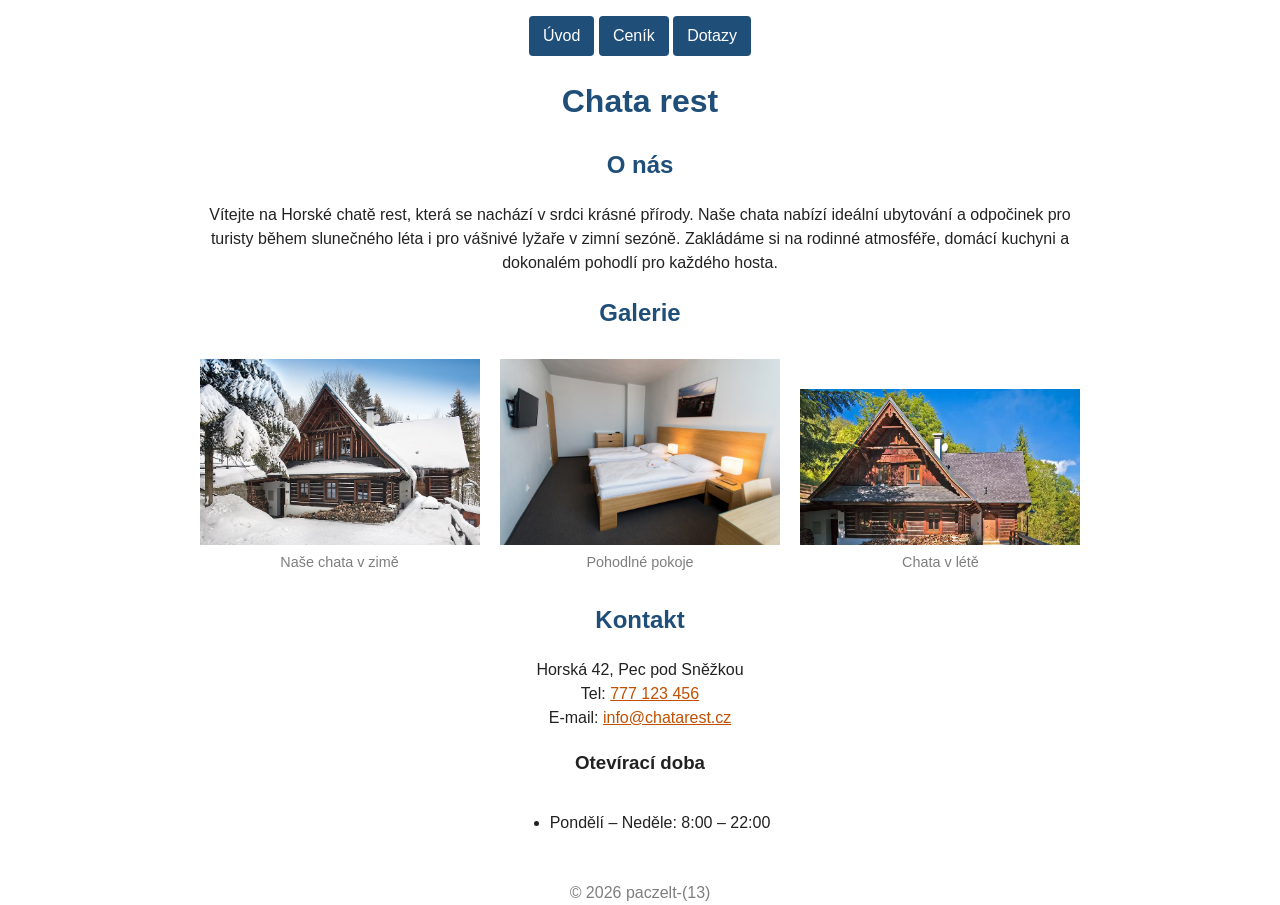
<file: index.html>
<!DOCTYPE html>
<html lang="cs">

<head>
    <meta charset="UTF-8">
    <title>Chata rest</title>
    <link rel="stylesheet" href="styly.css">
</head>

<body>

    <nav>
        <a href="index.html">Úvod</a>
        <a href="cenik.html">Ceník</a>
        <a href="dotazy.html">Dotazy</a>
    </nav>

    <h1>Chata rest</h1>

    <h2>O nás</h2>
    <p>Vítejte na Horské chatě rest, která se nachází v srdci krásné přírody. Naše chata nabízí ideální ubytování a
        odpočinek pro turisty během slunečného léta i pro vášnivé lyžaře v zimní sezóně. Zakládáme si na rodinné
        atmosféře, domácí kuchyni a dokonalém pohodlí pro každého hosta.</p>

    <h2>Galerie</h2>
    <figure>
        <img src="obrazky/chata.jpg" alt="Pohled na chatu" width="200">
        <figcaption>Naše chata v zimě</figcaption>
    </figure>
    <figure>
        <img src="obrazky/pokoj.jpg" alt="Dvoulůžkový pokoj" width="200">
        <figcaption>Pohodlné pokoje</figcaption>
    </figure>

    <figure>
        <img src="obrazky/chatavlete.jpg" alt="Chata v létě" width="200">
        <figcaption>Chata v létě</figcaption>
    </figure>

    <h2>Kontakt</h2>

    <p>
        Horská 42, Pec pod Sněžkou<br>
        Tel: <a href="tel:+420777123456">777 123 456</a><br>
        E-mail: <a href="mailto:info@chatarest.cz">info@chatarest.cz</a>
    </p>

    <h3>Otevírací doba</h3>
    <ul>
        <li>Pondělí – Neděle: 8:00 – 22:00</li>
    </ul>

    <footer>© 2026 paczelt-(13)</footer>

</body>

</html>
</file>
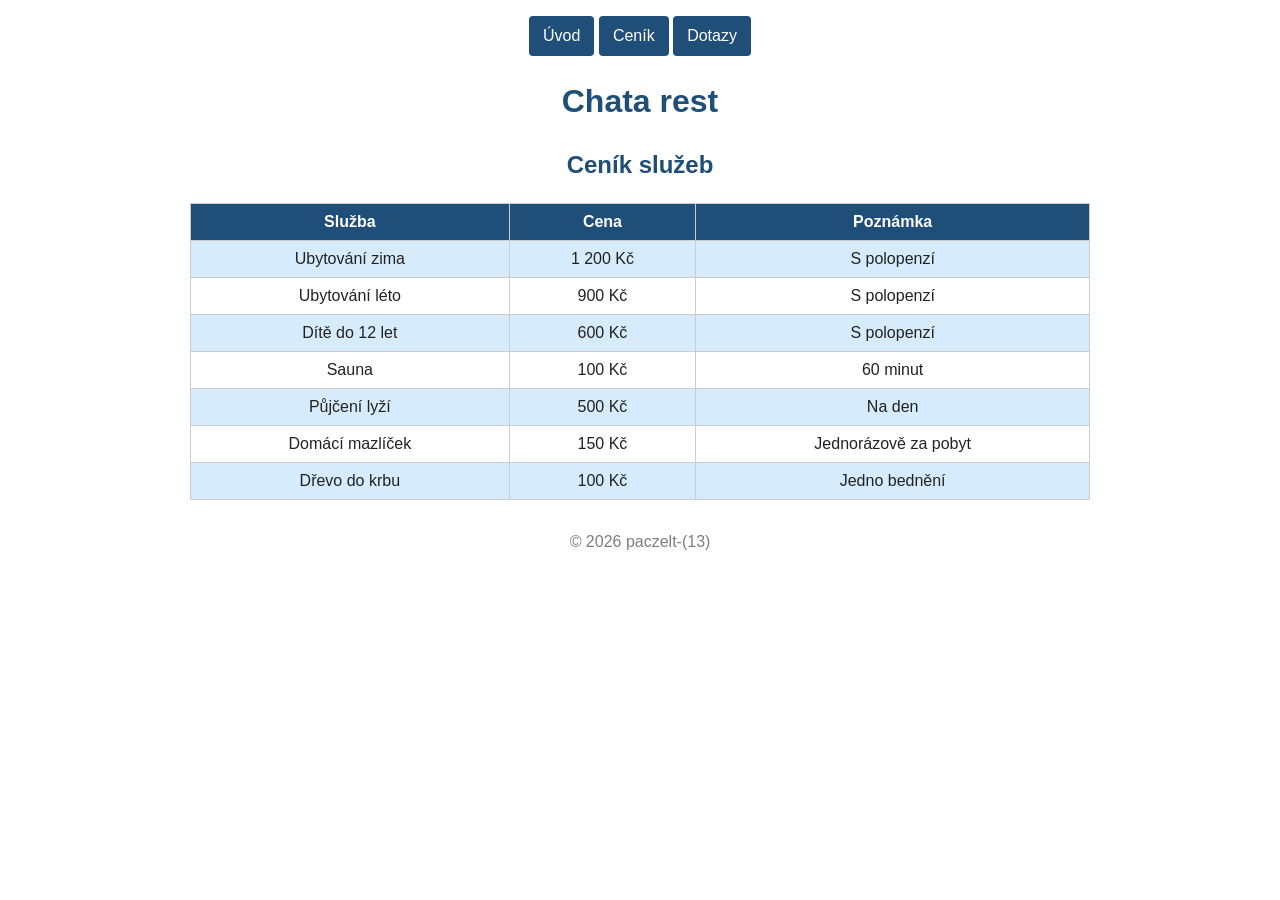
<file: cenik.html>
<!DOCTYPE html>
<html lang="cs">

<head>
    <meta charset="UTF-8">
    <title>Chata rest</title>
    <link rel="stylesheet" href="styly.css">
</head>

<body>

    <nav>
        <a href="index.html">Úvod</a>
        <a href="cenik.html">Ceník</a>
        <a href="dotazy.html">Dotazy</a>
    </nav>

    <h1>Chata rest</h1>

    <h2>Ceník služeb</h2>
    <table>
        <tr>
            <th>Služba</th>
            <th>Cena</th>
            <th>Poznámka</th>
        </tr>
        <tr>
            <td>Ubytování zima</td>
            <td>1 200 Kč</td>
            <td>S polopenzí</td>
        </tr>
        <tr>
            <td>Ubytování léto</td>
            <td>900 Kč</td>
            <td>S polopenzí</td>
        </tr>
        <tr>
            <td>Dítě do 12 let</td>
            <td>600 Kč</td>
            <td>S polopenzí</td>
        </tr>
        <tr>
            <td>Sauna</td>
            <td>100 Kč</td>
            <td>60 minut</td>
        </tr>
        <tr>
            <td>Půjčení lyží</td>
            <td>500 Kč</td>
            <td>Na den</td>
        </tr>
        <tr>
            <td>Domácí mazlíček</td>
            <td>150 Kč</td>
            <td>Jednorázově za pobyt</td>
        </tr>
        <tr>
            <td>Dřevo do krbu</td>
            <td>100 Kč</td>
            <td>Jedno bednění</td>
        </tr>
    </table>

    <footer>© 2026 paczelt-(13)</footer>

</body>

</html>
</file>
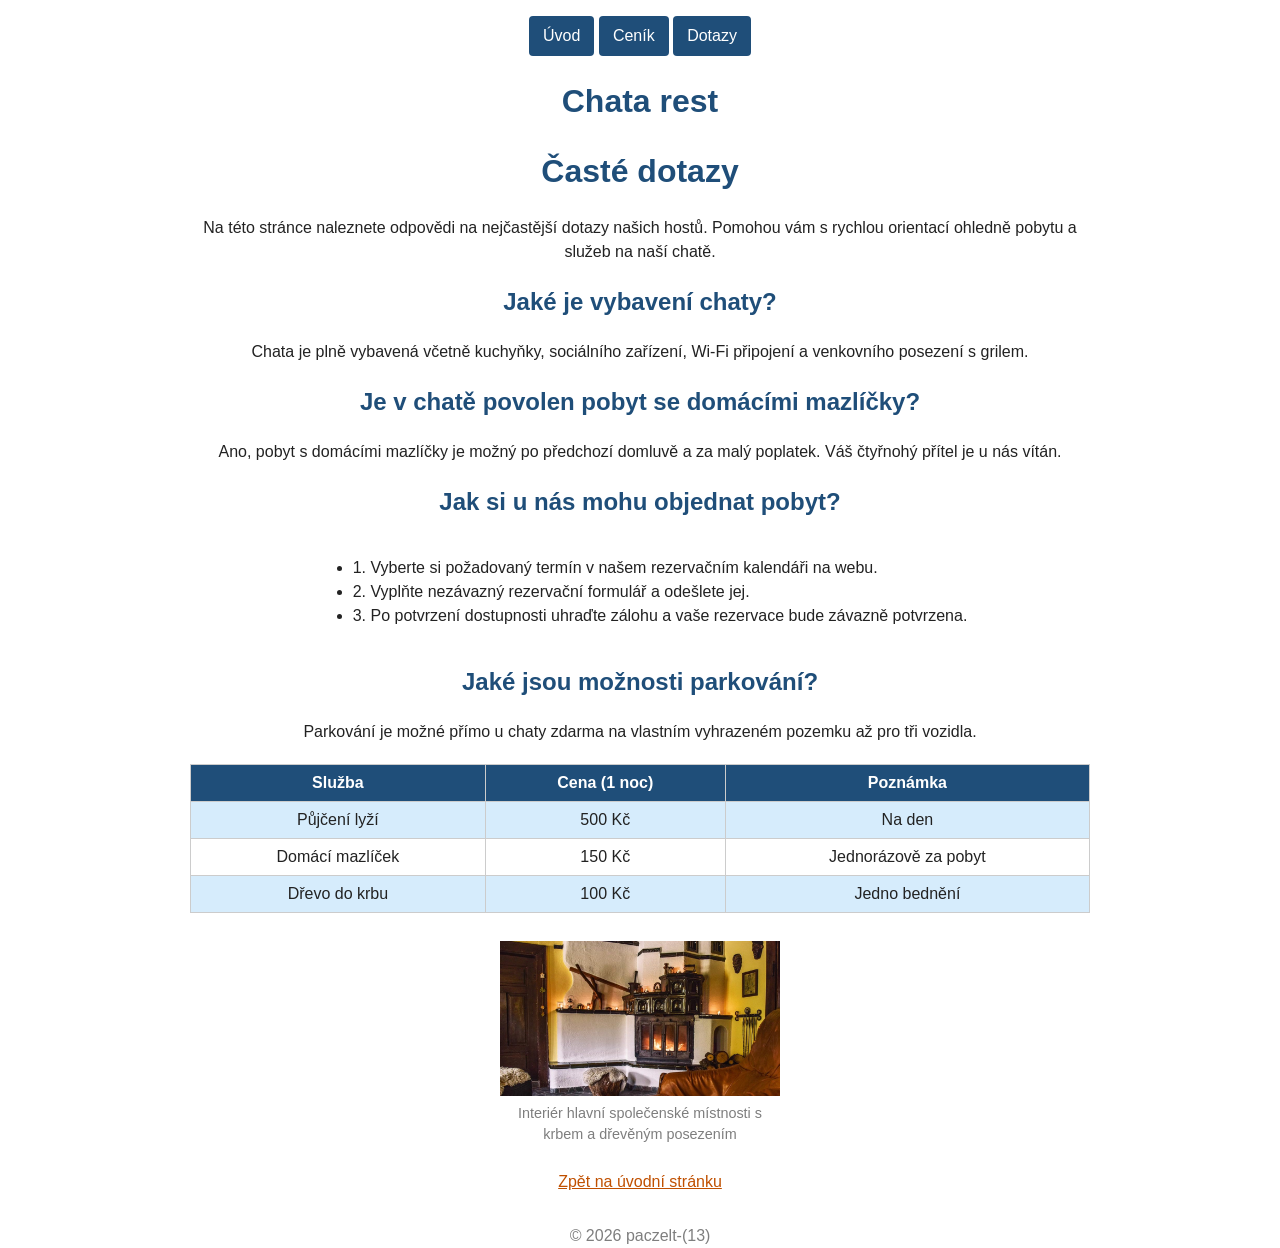
<file: dotazy.html>
<!DOCTYPE html>
<html lang="cs">

<head>
    <meta charset="UTF-8">
    <title>Chata rest</title>
    <link rel="stylesheet" href="styly.css">
</head>

<body>

    <nav>
        <a href="index.html">Úvod</a>
        <a href="cenik.html">Ceník</a>
        <a href="dotazy.html">Dotazy</a>
    </nav>

    <h1>Chata rest</h1>
    <h1>Časté dotazy</h1>
    <p>Na této stránce naleznete odpovědi na nejčastější dotazy našich hostů. Pomohou vám s rychlou orientací ohledně
        pobytu a služeb na naší chatě.</p>

    <h2>Jaké je vybavení chaty?</h2>
    <p>Chata je plně vybavená včetně kuchyňky, sociálního zařízení, Wi-Fi připojení a venkovního posezení s grilem.</p>

    <h2>Je v chatě povolen pobyt se domácími mazlíčky?</h2>
    <p>Ano, pobyt s domácími mazlíčky je možný po předchozí domluvě a za malý poplatek. Váš čtyřnohý přítel je u nás
        vítán.</p>

    <h2>Jak si u nás mohu objednat pobyt?</h2>
    <ul>
        <li>1. Vyberte si požadovaný termín v našem rezervačním kalendáři na webu.</li>
        <li>2. Vyplňte nezávazný rezervační formulář a odešlete jej.</li>
        <li>3. Po potvrzení dostupnosti uhraďte zálohu a vaše rezervace bude závazně potvrzena.</li>
    </ul>

    <h2>Jaké jsou možnosti parkování?</h2>
    <p>Parkování je možné přímo u chaty zdarma na vlastním vyhrazeném pozemku až pro tři vozidla.</p>

    <table>
        <tr>
            <th>Služba</th>
            <th>Cena (1 noc)</th>
            <th>Poznámka</th>
        </tr>
        <tr>
            <td>Půjčení lyží</td>
            <td>500 Kč</td>
            <td>Na den</td>
        </tr>
        <tr>
            <td>Domácí mazlíček</td>
            <td>150 Kč</td>
            <td>Jednorázově za pobyt</td>
        </tr>
        <tr>
            <td>Dřevo do krbu</td>
            <td>100 Kč</td>
            <td>Jedno bednění</td>
        </tr>
    </table>

    <figure>
        <img src="obrazky/chatainterier.jpg" alt="Interiér hlavní společenské místnosti s krbem a dřevěným posezením"
            width="400">
        <figcaption>Interiér hlavní společenské místnosti s krbem a dřevěným posezením</figcaption>
    </figure>

    <p><a href="index.html">Zpět na úvodní stránku</a></p>

    <footer>© 2026 paczelt-(13)</footer>

</body>

</html>
</file>
<file: styly.css>
body {
    font-family: Arial, sans-serif;
    text-align: center;
    line-height: 1.5;
    max-width: 900px;
    margin: 0 auto;
    padding: 0 20px;
    background-color: #ffffff;
    color: #222;
}

h1,
h2 {
    color: #1f4e79;
}

a {
    color: #c05000;
}

nav {
    margin: 16px 0;
}

nav a {
    display: inline-block;
    padding: 8px 14px;
    background-color: #1f4e79;
    color: white;
    text-decoration: none;
    border-radius: 4px;
}

nav a:hover {
    background-color: #c05000;
}

img {
    max-width: 100%;
    height: auto;
}

figure {
    display: inline-block;
    width: 280px;
    margin: 8px;
}

figure img {
    width: 100%;
}

figcaption {
    font-size: 0.9em;
    color: #7e7e7e;
    text-align: center;
}

ul {
    display: inline-block;
    text-align: left;
}

table {
    border-collapse: collapse;
    width: 100%;
    margin: 20px auto;
    background-color: white;
}

th,
td {
    border: 1px solid #ccc;
    padding: 6px 10px;
    text-align: center;
}

th {
    background-color: #1f4e79;
    color: white;
}

tr:nth-child(even) {
    background-color: #d6ecfc;
}

footer {
    margin-top: 30px;
    color: #7e7e7e;
}
</file>
